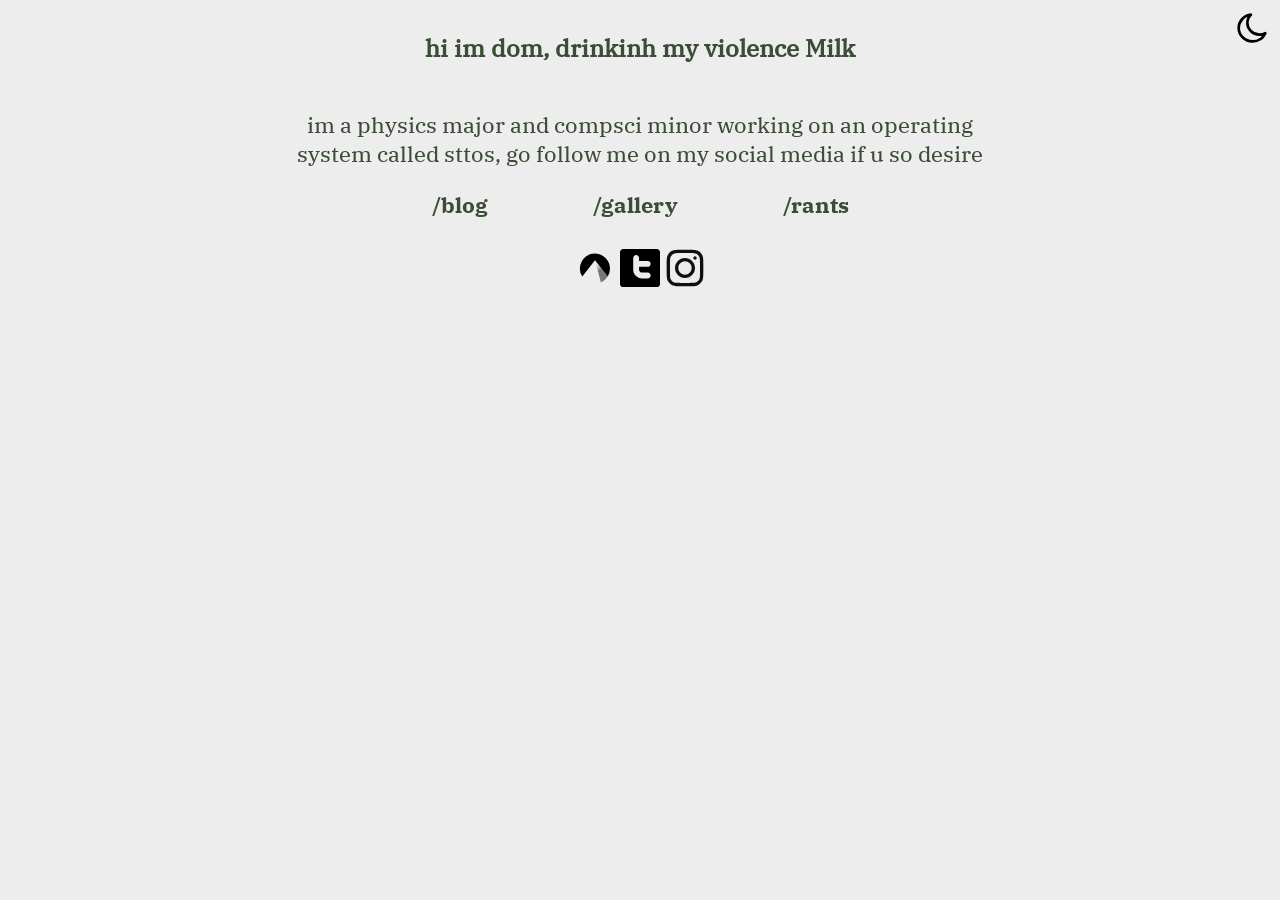
<file: index.html>
<!DOCTYPE html>
<html lang="en-US">
	
<head>
    <title>doms homepage</title>
    <link rel="stylesheet" href="styles.css">
</head>

<body>
<header class="splashHeader">
<h1>hi im dom, <span id="splash"></span></h1>
</header>

<div class="body">
	<p>im a physics major and compsci minor working on an operating system called <a class="webLinkSttos" href="https://codeberg.org/domatpio/sttos">sttos</a>, go follow me on my social media if u so desire</p>
	<a class="webLink" href="blog/index.html">/blog </a><a class="webLink" href="gallery/index.html">/gallery </a><a class="webLink" href="rants/index.html">/rants</a><br><br>
	<a href="https://codeberg.org/domatpio"><img class="socialIcon" src="img/codeberg.svg"></a>
	<a href="https://x.com/briscrh"><img class="socialIcon" src="img/twitter.svg"></a>
	<a href="https://instagram.com/brisrhc"><img class="socialIcon" src="img/ig.svg"></a>
</div>

<img id="modeImg" onclick="darkModeToggle()" src="img/moon.svg" class="modeToggle">
<script>
const splashes = [
        "fuck a website",
        "sttos release date: tomorrow",
        "sttos release date: never",
        "i unironically use asm",
        "aka the freshman who knew plan9",
        "drinkinh  my violence Milk",
        "masochist (physics major)",
        "im like really only okay at coding",
        "pinkerton changed my life"
        ];
const randomSplash = Math.floor(Math.random() * splashes.length);
document.getElementById("splash").textContent = splashes[randomSplash];
        
function darkModeToggle() {
	var mode = document.body;
	mode.classList.toggle("dark_mode");
	const modeImg = document.getElementById("modeImg");
	
	if (modeImg.src.includes("moon.svg")) {
		modeImg.src = "img/light-mode.svg";
	} else {
		modeImg.src = "img/moon.svg";
	}
}			

</script>
</body>

</html>
</file>
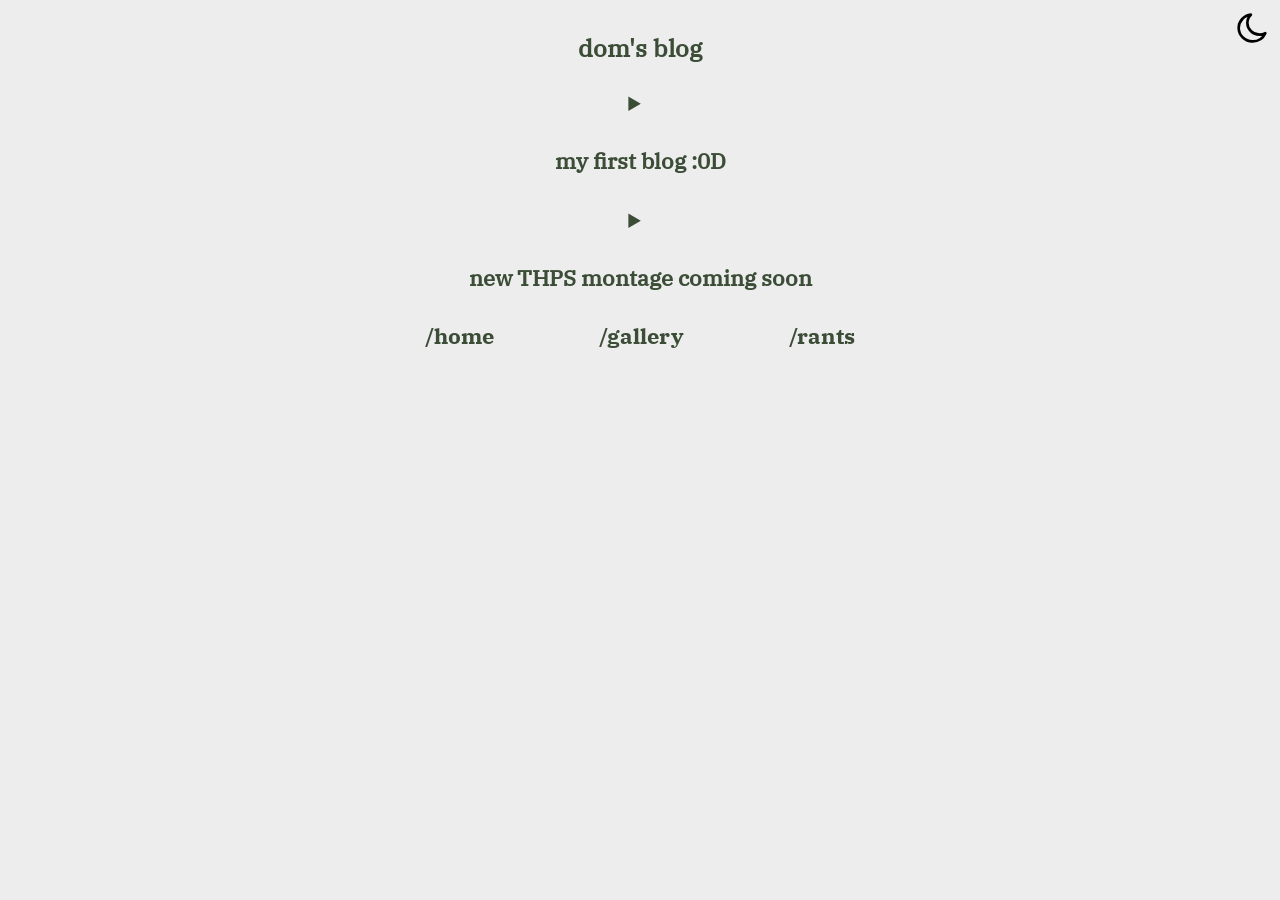
<file: blog/index.html>
<!DOCTYPE html>
<html lang="en-US">
	
<head>
    <title>doms blog</title>
    <link rel="stylesheet" href="../styles.css">
</head>

<body>
<header class="splashHeader">
<h1>dom's blog</span></h1>
</header>

<div class="body">
	<details><summary><h4>my first blog :0D</h4></summary>
		<p class="blogEntry">hello everyone! today is 10/5/26, and i have a calculus midterm tomorrow i also have physics homework i gotta get done but NAHHHHHHHHh im good Probably thats all im too lazy to write more kthxbai</p>
	</details>
	<details><summary><h4>new THPS montage coming soon</h4></summary>
		<p class="blogEntry">if u didnt know, i have a youtube where i play tony hawk's pro skater mediocrely, im making another montage after a hiatus</p>
		<p class="blogEntry">thx for reading, heres my channel if ur interested :0) : https://youtube.com/@brischr?si=PluKcaCsm0IGl716</p>
	</details>
	<a class="webLink" href="../index.html">/home </a><a class="webLink" href="../gallery/index.html">/gallery </a><a class="webLink" href="../rants/index.html">/rants</a><br><br>
</div>

<img id="modeImg" onclick="darkModeToggle()" src="../img/moon.svg" class="modeToggle">
<script>
        
function darkModeToggle() {
	var mode = document.body;
	mode.classList.toggle("dark_mode");
	const modeImg = document.getElementById("modeImg");
	
	if (modeImg.src.includes("moon.svg")) {
		modeImg.src = "../img/light-mode.svg";
	} else {
		modeImg.src = "../img/moon.svg";
	}
}			

</script>
</body>

</html>
</file>
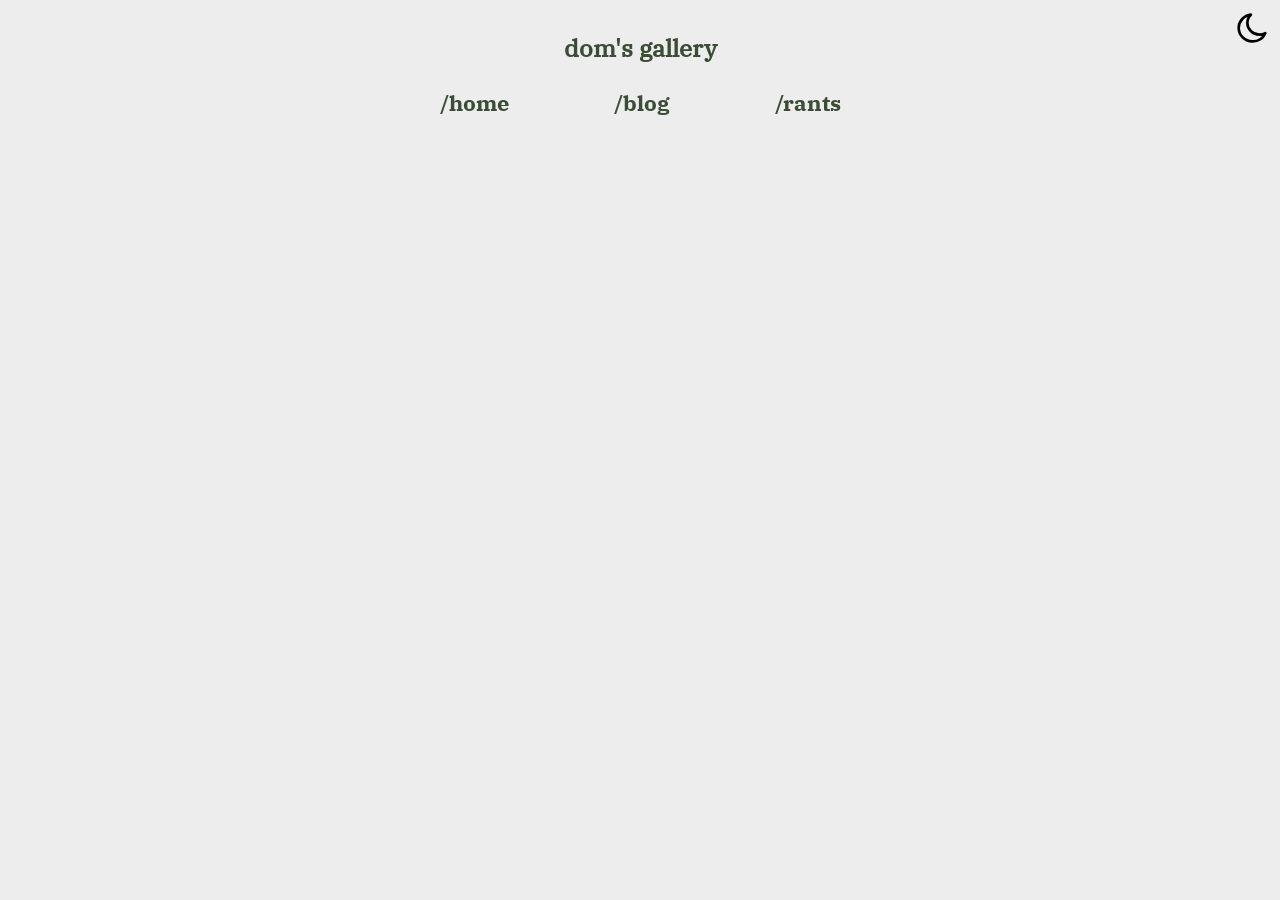
<file: gallery/index.html>
<!DOCTYPE html>
<html lang="en-US">
	
<head>
    <title>doms gallery</title>
    <link rel="stylesheet" href="../styles.css">
</head>

<body>
<header class="splashHeader">
<h1>dom's gallery</span></h1>
</header>

<div class="body">
	<a class="webLink" href="../index.html">/home </a><a class="webLink" href="../blog/index.html">/blog </a><a class="webLink" href="../rants/index.html">/rants</a><br><br>
</div>

<img id="modeImg" onclick="darkModeToggle()" src="../img/moon.svg" class="modeToggle">
<script>
        
function darkModeToggle() {
	var mode = document.body;
	mode.classList.toggle("dark_mode");
	const modeImg = document.getElementById("modeImg");
	
	if (modeImg.src.includes("moon.svg")) {
		modeImg.src = "../img/light-mode.svg";
	} else {
		modeImg.src = "../img/moon.svg";
	}
}			

</script>
</body>

</html>
</file>
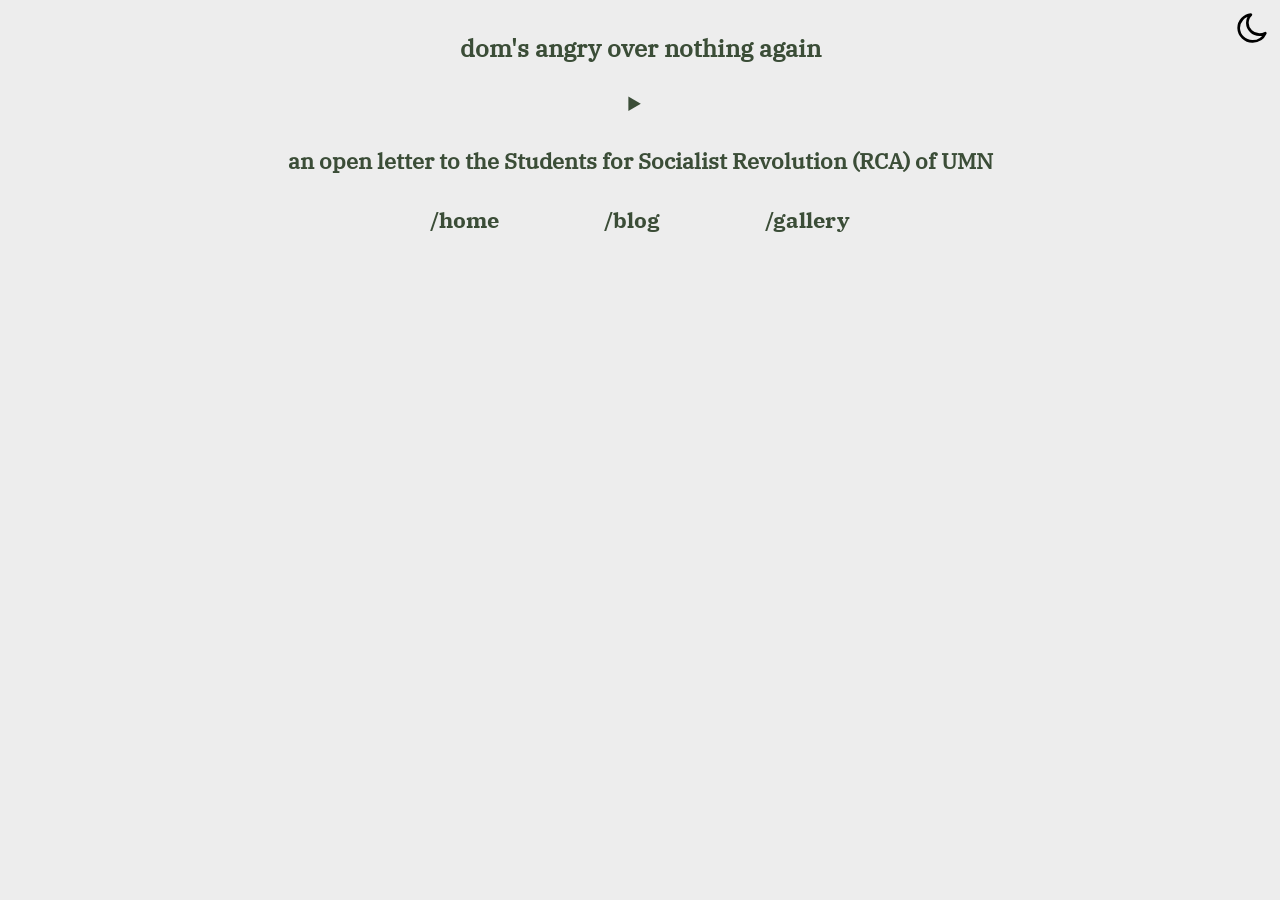
<file: rants/index.html>
<!DOCTYPE html>
<html lang="en-US">
	
<head>
    <title>doms rants</title>
    <link rel="stylesheet" href="../styles.css">
</head>

<body>
<header class="splashHeader">
<h1>dom's angry over nothing again</span></h1>
</header>

<div class="body">
	<details><summary><h4>an open letter to the Students for Socialist Revolution (RCA) of UMN</h4></summary>
		<p class="blogEntry">The SSR is a student-led Trot club at UMN, where I have the displeasure of reading all the dumb bullshit on their braindead posters and stickers.</p>
		<p class="blogEntry">I am here to propose a formal request: please shut the fuck up already. I am tired of seeing programmatist idiocy where ever I walk, condescending to people like you are at all smart or should at all be taken seriously.</p>
		<p class="blogEntry">You morons forswore serious class analysis the moment you started printing those stupid fucking "Epstein class" stickers; that anyone takes you seriously is one of the greatest mysteries of all time.</p>
		<p class="blogEntry">These midwit troglodytes will get done reading the Manifesto and start thinking they're God's Great Proletarian Hero(tm) and feel the need to plaster their idiotic bullshit on every single lightpost in the Twin Cities, or at least that's what it feels like anyway.</p>
		<p class="blogEntry">If I had the sheer masochistic tendency to talk/debate with these individuals, I would surely die afterwards; whether its environmentally-caused acute brain damage or suicide is about a 50/50 chance.</p>
		<p class="blogEntry">Singing the Internationale won't get "le heckin global revolutierino!!!" anywhere, you just look like a bunch of fucking dweebs, which is coincidentally the case.</p>
		<p class="blogEntry">Stop plastering your bourgeois-populist idiocy everywhere, and let me go about my day. If you guys weren't reserved to weird kids who still worship Lenin and were actually popular as a result of your genuinely mind-numbing rhetoric, you'd be just as annoying as the TPUSA idiots here too.</p>
		<p class="blogEntry">You are idiots, and you will do no revolution, fuck off and let me walk around my campus without being reminded that there are genuinely peoplpe as unintelligent as you.</p>
		<p class="blogEntry">okay bye now</p>
	</details>
	<a class="webLink" href="../index.html">/home </a><a class="webLink" href="../blog/index.html">/blog </a><a class="webLink" href="../gallery/index.html">/gallery</a><br><br>
</div>

<img id="modeImg" onclick="darkModeToggle()" src="../img/moon.svg" class="modeToggle">
<script>
        
function darkModeToggle() {
	var mode = document.body;
	mode.classList.toggle("dark_mode");
	const modeImg = document.getElementById("modeImg");
	
	if (modeImg.src.includes("moon.svg")) {
		modeImg.src = "../img/light-mode.svg";
	} else {
		modeImg.src = "../img/moon.svg";
	}
}			

</script>
</body>
</file>
<file: styles.css>
@font-face {
	font-family: ibm-plex-serif;
	src: url("fonts/IBMPlexSerif-Text.ttf");
}

@font-face {
	font-family: ibm-plex-serif-bold;
	src: url("fonts/IBMPlexSerif-Bold.ttf");
}

body {
	background: #EDEDED;
	color: #3B4D37;
}

.dark_mode {
	background: #1C1F1C;
	color: #EDEDED;
}

.splashHeader {
	padding: 8px;
	font-family: ibm-plex-serif;
	font-size: 12px;
	width: 720px;
	height: auto;
	margin: auto;
	text-align: center;
}

.modeToggle {
	width: 40px;
	height: 40px;
	position: fixed;
	right: 8px;
	top: 8px;
}

div.body {
	font-family: ibm-plex-serif;
	font-size: 22px;
	text-align: center;
	width: 720px;
	height: 360px;
	margin: auto;
}

.webLink {
	font-family: ibm-plex-serif-bold;
	font-size: 22px;
	text-align: center;
	text-decoration: none;
	color: inherit;
	margin-left: 50px;
	margin-right: 50px;
}

.socialIcon {
	width: 40px;
	height: 40px;
}

.dark_mode .socialIcon {
	width: 40px;
	height: 40px;
	filter: invert(1);
}

.webLinkSttos {
	font-family: ibm-plex-serif;
	font-size: 22px;
	text-align: center;
	text-decoration: none;
	color: inherit;
}

.blogEntry {
	font-size: 18px;
}
</file>
